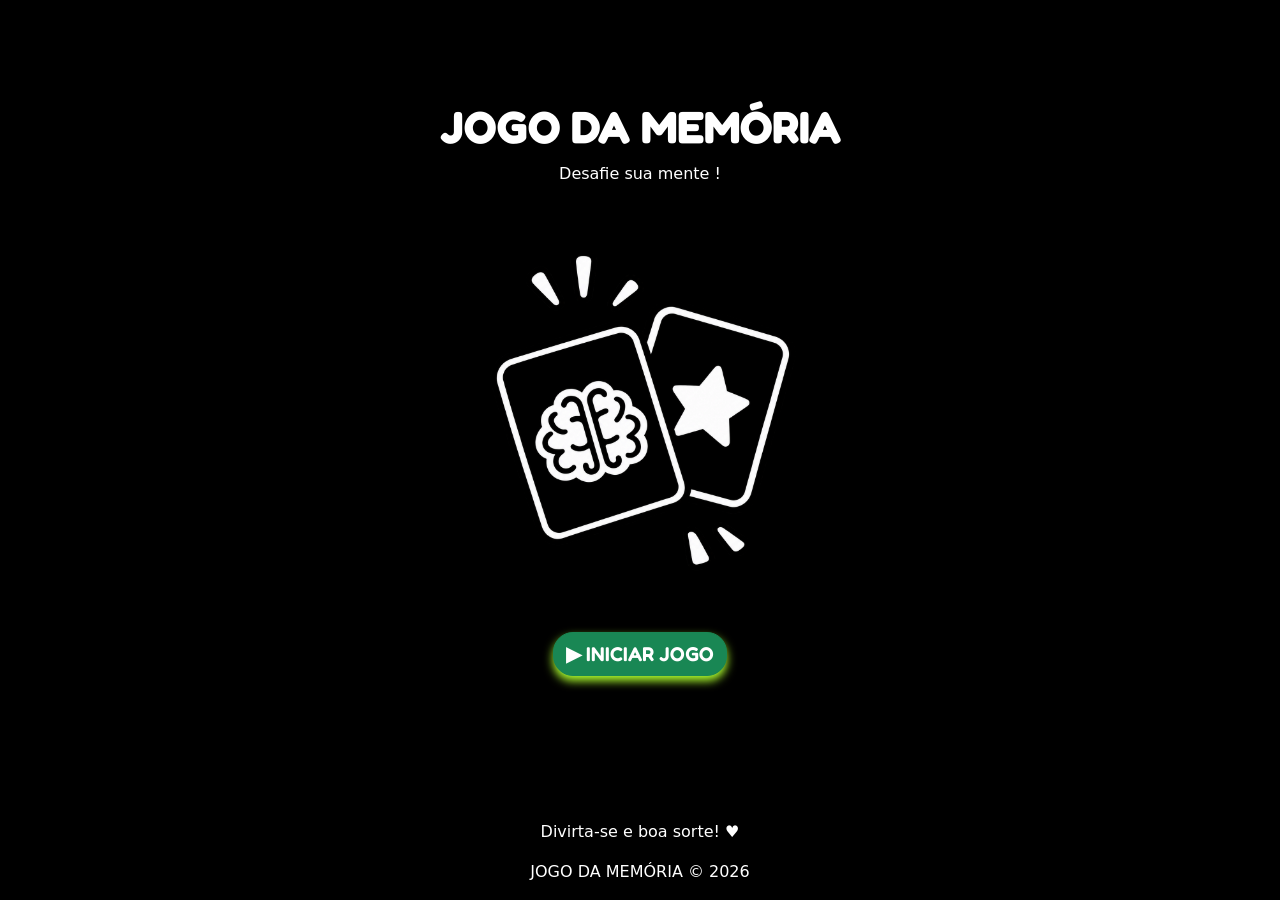
<file: index.html>
<!doctype html>
<html lang="en" data-bs-theme="light">
  <head>
    <title>JOGO DA MEMÓRIA</title>
    <!-- Required meta tags -->
    <meta charset="utf-8" />
    <meta name="viewport" content="width=device-width, initial-scale=1" />

    <!-- Bootstrap CSS v5.3.8 -->
    <link
      href="https://cdn.jsdelivr.net/npm/bootstrap@5.3.8/dist/css/bootstrap.min.css"
      rel="stylesheet"
      integrity="sha384-sRIl4kxILFvY47J16cr9ZwB07vP4J8+LH7qKQnuqkuIAvNWLzeN8tE5YBujZqJLB"
      crossorigin="anonymous"
    />
    <link
      rel="shortcut icon"
      href="./assets/Ícone de Jogo da Memória com Estrelas.png"
      type="image/png"
    />
  </head>
  <link rel="stylesheet" href="style.css" />

  <body class="d-flex align-items-center flex-column justify-content-between">
    <main class="container-inicial">
      <section>
        <h1 class="titulo-inicial">JOGO DA MEMÓRIA</h1>
        <p class="subtitulo">Desafie sua mente !</p>
        <img
          class="imagem-inicio"
          src="./assets/Cartas de Memória_ Cérebro e Estrela.png"
          alt="icon"
        />
        <br />
        <button
          class="btn btn-success btn-iniciar"
          type="button"
          id="btn-iniciar"
        >
          <a
            style="text-decoration: none; color: white"
            href="./index-jogo.html"
            >▶ INICIAR JOGO</a
          >
        </button>
      </section>
    </main>

    <footer class="rodape">
      <p>Divirta-se e boa sorte! ♥</p>
      <p>JOGO DA MEMÓRIA © 2026</p>
    </footer>

    <script
      src="https://cdn.jsdelivr.net/npm/bootstrap@5.3.8/dist/js/bootstrap.bundle.min.js"
      integrity="sha384-FKyoEForCGlyvwx9Hj09JcYn3nv7wiPVlz7YYwJrWVcXK/BmnVDxM+D2scQbITxI"
      crossorigin="anonymous"
    ></script>
  </body>
</html>
</file>
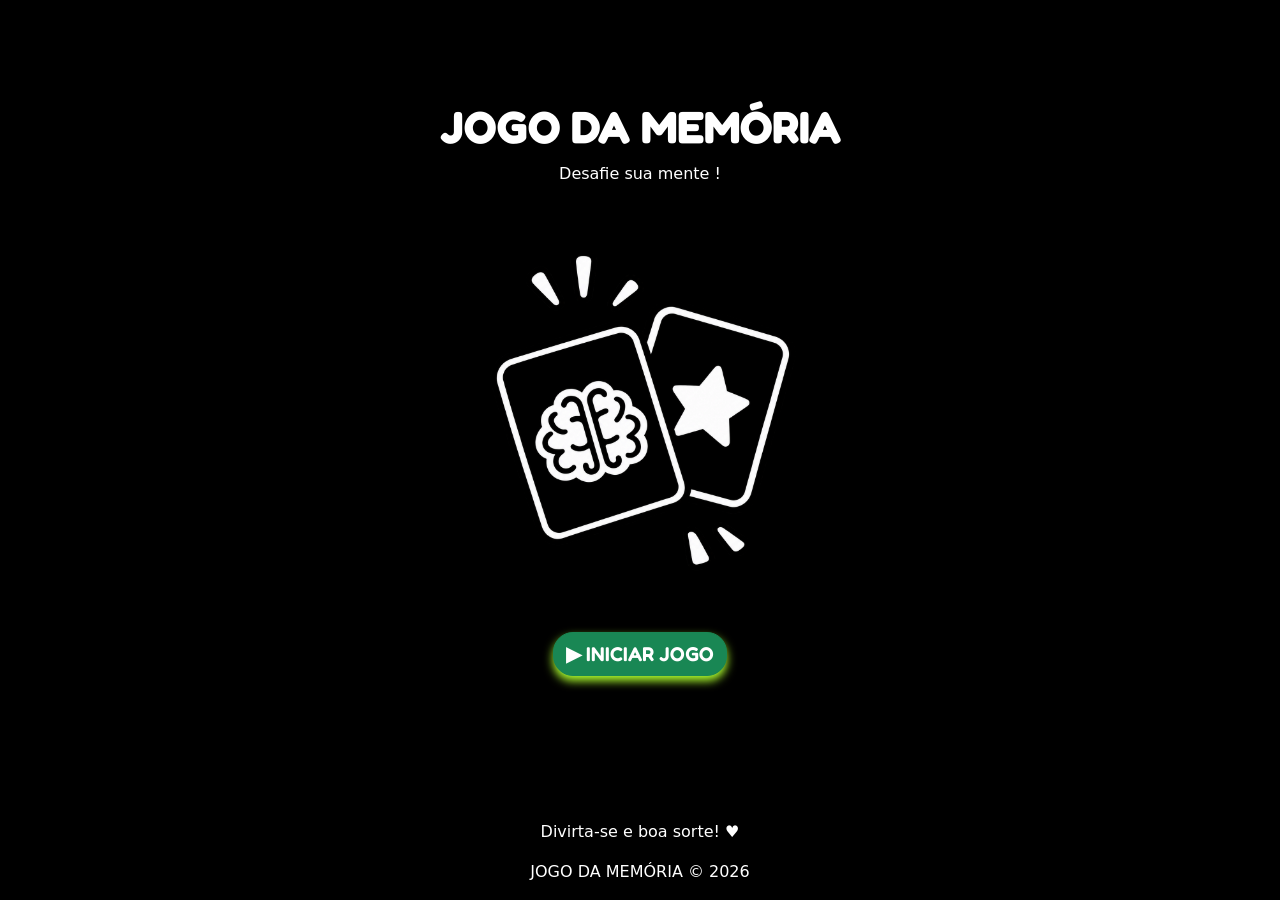
<file: Inicio/index.html>
<!doctype html>
<html lang="en" data-bs-theme="light">
  <head>
    <title>JOGO DA MEMÓRIA</title>
    <!-- Required meta tags -->
    <meta charset="utf-8" />
    <meta name="viewport" content="width=device-width, initial-scale=1" />

    <!-- Bootstrap CSS v5.3.8 -->
    <link
      href="https://cdn.jsdelivr.net/npm/bootstrap@5.3.8/dist/css/bootstrap.min.css"
      rel="stylesheet"
      integrity="sha384-sRIl4kxILFvY47J16cr9ZwB07vP4J8+LH7qKQnuqkuIAvNWLzeN8tE5YBujZqJLB"
      crossorigin="anonymous"
    />
    <link
      rel="shortcut icon"
      href="./assets/Ícone de Jogo da Memória com Estrelas.png"
      type="image/png"
    />
  </head>
  <link rel="stylesheet" href="style.css" />

  <body class="d-flex align-items-center flex-column justify-content-between">
    <main class="container-inicial">
      <section>
        <h1 class="titulo-inicial">JOGO DA MEMÓRIA</h1>
        <p class="subtitulo">Desafie sua mente !</p>
        <img
          class="imagem-inicio"
          src="./assets/Cartas de Memória_ Cérebro e Estrela.png"
          alt="icon"
        />
        <br />
        <button
          class="btn btn-success btn-iniciar"
          type="button"
          id="btn-iniciar"
        >
          <a
            style="text-decoration: none; color: white"
            href="../jogo/index.html"
            >▶ INICIAR JOGO</a
          >
        </button>
      </section>
    </main>

    <footer class="rodape">
      <p>Divirta-se e boa sorte! ♥</p>
      <p>JOGO DA MEMÓRIA © 2026</p>
    </footer>

    <script
      src="https://cdn.jsdelivr.net/npm/bootstrap@5.3.8/dist/js/bootstrap.bundle.min.js"
      integrity="sha384-FKyoEForCGlyvwx9Hj09JcYn3nv7wiPVlz7YYwJrWVcXK/BmnVDxM+D2scQbITxI"
      crossorigin="anonymous"
    ></script>
  </body>
</html>
</file>
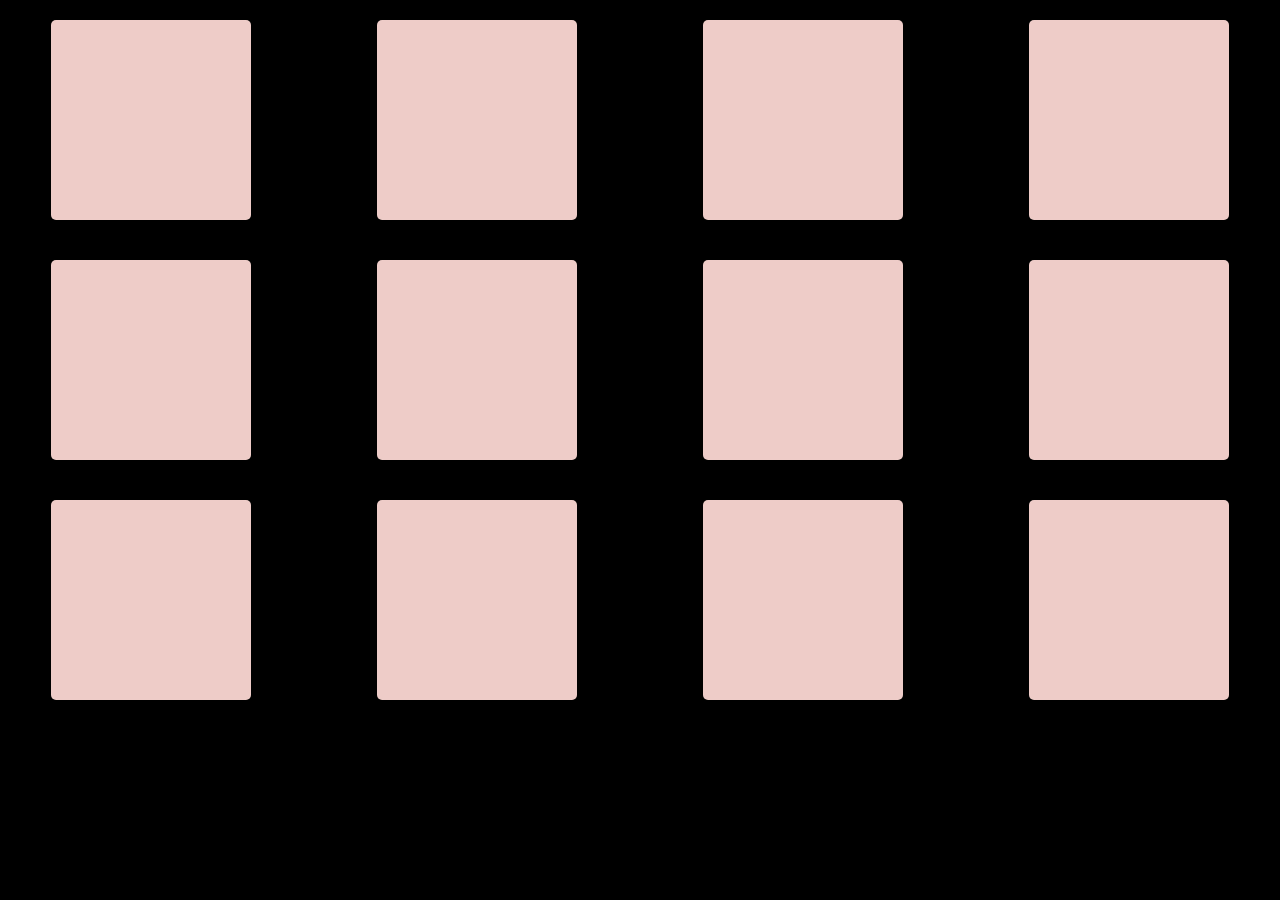
<file: jogo/index.html>
<!doctype html>
<html lang="en" data-bs-theme="dark">
  <head>
    <title>Jogo da memoria</title>
    <meta charset="utf-8" />
    <meta name="viewport" content="width=device-width, initial-scale=1" />
    <link
      href="https://cdn.jsdelivr.net/npm/bootstrap@5.3.8/dist/css/bootstrap.min.css"
      rel="stylesheet"
      integrity="sha384-sRIl4kxILFvY47J16cr9ZwB07vP4J8+LH7qKQnuqkuIAvNWLzeN8tE5YBujZqJLB"
      crossorigin="anonymous"
    />
    <link rel="stylesheet" href="style.css" />
  </head>

  <body>
    <main>
      <div class="row" id="row"></div>
    </main>
    <script
      src="https://cdn.jsdelivr.net/npm/bootstrap@5.3.8/dist/js/bootstrap.bundle.min.js"
      integrity="sha384-FKyoEForCGlyvwx9Hj09JcYn3nv7wiPVlz7YYwJrWVcXK/BmnVDxM+D2scQbITxI"
      crossorigin="anonymous"
    ></script>
    <script src="script.js"></script>
  </body>
</html>
</file>
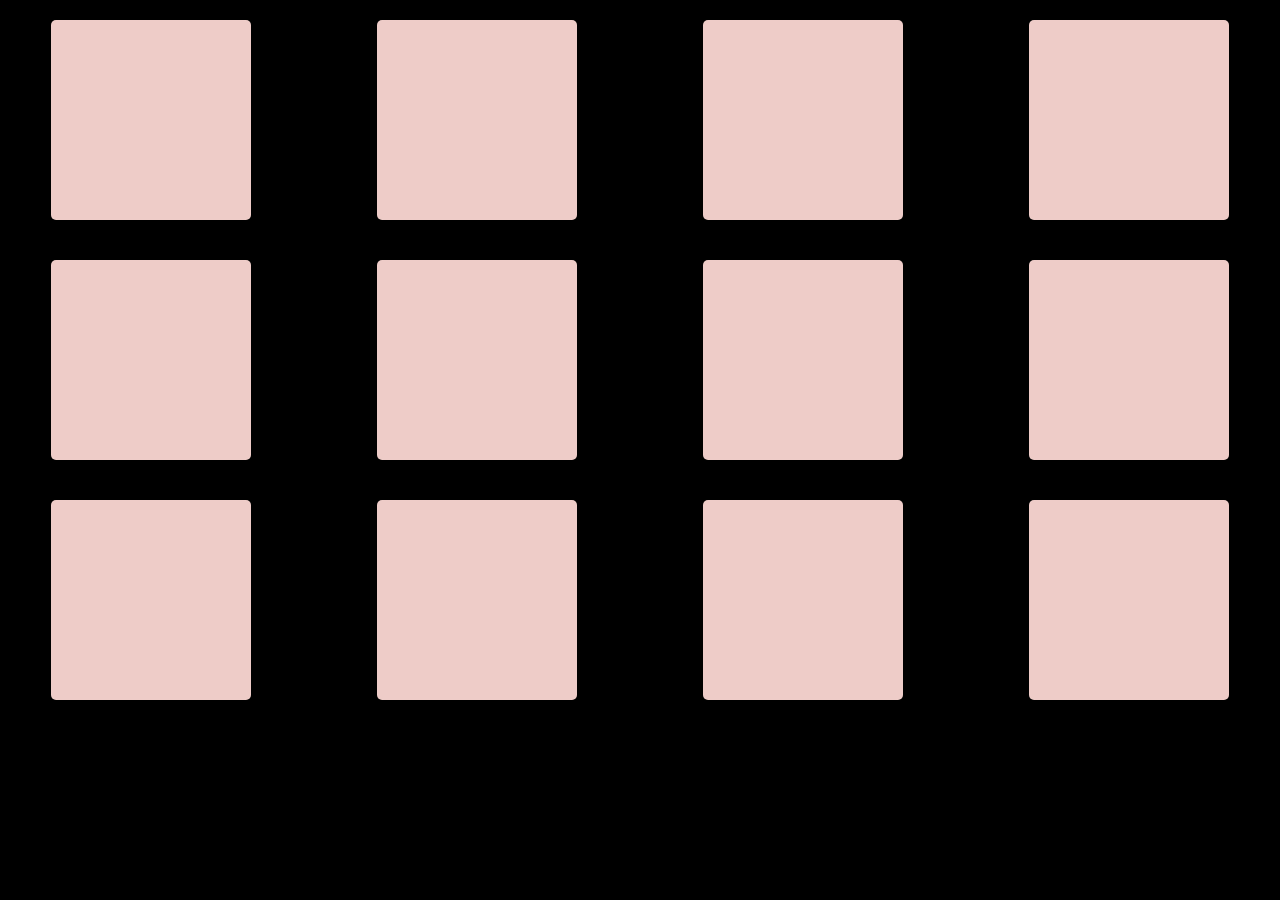
<file: index-jogo.html>
<!doctype html>
<html lang="en" data-bs-theme="dark">
  <head>
    <title>Jogo da memoria</title>
    <meta charset="utf-8" />
    <meta name="viewport" content="width=device-width, initial-scale=1" />
    <link
      rel="shortcut icon"
      href="./assets/Ícone de Jogo da Memória com Estrelas.png"
      type="image/png"
    />
    <link
      href="https://cdn.jsdelivr.net/npm/bootstrap@5.3.8/dist/css/bootstrap.min.css"
      rel="stylesheet"
      integrity="sha384-sRIl4kxILFvY47J16cr9ZwB07vP4J8+LH7qKQnuqkuIAvNWLzeN8tE5YBujZqJLB"
      crossorigin="anonymous"
    />
    <link rel="stylesheet" href="style-jogo.css" />
  </head>

  <body>
    <main>
      <div class="row" id="row"></div>
    </main>
    <script
      src="https://cdn.jsdelivr.net/npm/bootstrap@5.3.8/dist/js/bootstrap.bundle.min.js"
      integrity="sha384-FKyoEForCGlyvwx9Hj09JcYn3nv7wiPVlz7YYwJrWVcXK/BmnVDxM+D2scQbITxI"
      crossorigin="anonymous"
    ></script>
    <script src="script-jogo.js"></script>
  </body>
</html>
</file>
<file: style.css>
@import url("https://fonts.googleapis.com/css2?family=Fredoka:wght@400;500;600;700&display=swap");

body {
  background-color: black;
  color: white;

  min-height: 100vh;
  margin: 0;
}

section {
  text-align: center;
}

.titulo-inicial {
  margin-top: 100px;
  font-family: "Fredoka", sans-serif;
  font-weight: 700;
  font-size: 45px;
  text-align: center;
}

.btn-iniciar {
  color: greenyellow;
  border-radius: 20px;
  margin-top: 20px;
  font-family: "Fredoka", sans-serif;
  font-weight: 600;
  font-size: 20px;
  box-shadow: 0 5px 10px;
}
.btn-iniciar:active {
  transform: translateY(-2px);
  transition-duration: 5ms ease;
}

.imagem-inicio {
  margin-top: 10px;
  width: 400px;
}

footer{
    text-align: center;
}
</file>
<file: Inicio/style.css>
@import url("https://fonts.googleapis.com/css2?family=Fredoka:wght@400;500;600;700&display=swap");

body {
  background-color: black;
  color: white;

  min-height: 100vh;
  margin: 0;
}

section {
  text-align: center;
}

.titulo-inicial {
  margin-top: 100px;
  font-family: "Fredoka", sans-serif;
  font-weight: 700;
  font-size: 45px;
  text-align: center;
}

.btn-iniciar {
  color: greenyellow;
  border-radius: 20px;
  margin-top: 20px;
  font-family: "Fredoka", sans-serif;
  font-weight: 600;
  font-size: 20px;
  box-shadow: 0 5px 10px;
}
.btn-iniciar:active {
  transform: translateY(-2px);
  transition-duration: 5ms ease;
}

.imagem-inicio {
  margin-top: 10px;
  width: 400px;
}

footer{
    text-align: center;
}
</file>
<file: jogo/style.css>
.cardsMemoria {
  width: 200px;
  height: 200px;
  font-size: 130px;
  border-radius: 5px;
  margin: 20px;
  background-color: rgb(238, 204, 200);
  text-align: center;
  display: flex;
  align-items: center;
  justify-content: center;
}
body {
  background-color: black;
}
</file>
<file: style-jogo.css>
.cardsMemoria {
  width: 200px;
  height: 200px;
  font-size: 130px;
  border-radius: 5px;
  margin: 20px;
  background-color: rgb(238, 204, 200);
  text-align: center;
  display: flex;
  align-items: center;
  justify-content: center;
}
body {
  background-color: black;
}
</file>
